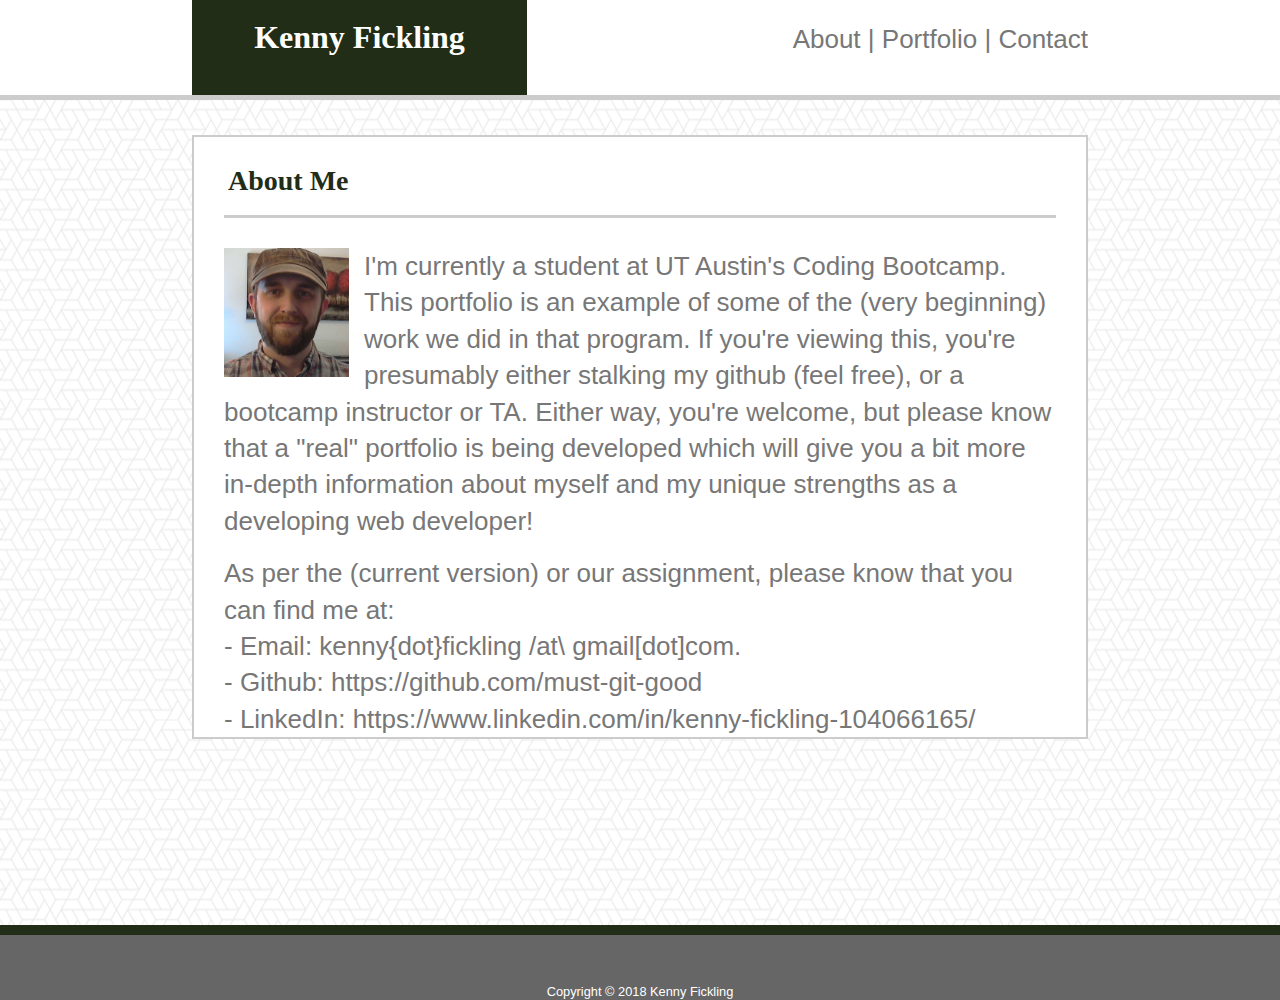
<file: index.html>
<!-- PLEASE NOTE:  I focused (intentionally) on the function of the site, and chose to deviate slightly from the requested design. That said, the goal of responsive-design based on device view-width should be shown clearly enough. -->

<!DOCTYPE html>
<html lang="en-US">
    <head>
        <title>My Portfolio</title>
        <meta http-equiv="Content-Type" content="text/html;charset=UTF-8">
        <meta name="viewport" content="width=device-width, initial-scale=1.0">
        <link rel="stylesheet" type="text/css" href="assets/css/reset.css">
        <link rel="stylesheet" type="text/css" href="assets/css/style.css">
    </head>
    <body>
        <nav>
            <div id="headTitle">
                <span><h1>Kenny Fickling</h1></span>
            </div>
            <div id="headLinks">
                <br>
                <a id ="linkAbout" href="index.html" style="text-decoration: none; color: inherit">About</a> |
                <a id ="linkPortfolio" href="portfolio.html" style="text-decoration: none; color: inherit">Portfolio</a> |
                <a id ="linkContact" href="contact.html" style="text-decoration: none; color: inherit">Contact</a>
            </div>
        </nav>
    <div class="footerWrap"> <!--This is just a wrapper to help address footer behavior.-->                  
        <div class="midBG"> 
            <div class ="midMain">
                <h2>About Me</h2>
                    <p title="Here's a bit about me.">
                        <img id="bioFace" src="assets/images/me.jpg" alt="Kenny's face." title="This guy is learning to code!"/>
                        <p>I'm currently a student at UT Austin's Coding Bootcamp. This portfolio is an example of some of the (very beginning) work we did in that program. If you're viewing this, you're presumably either stalking my github (feel free), or a bootcamp instructor or TA. Either way, you're welcome, but please know that a "real" portfolio is being developed which will give you a bit more in-depth information about myself and my unique strengths as a developing web developer! 
                        </p>
                            <br>
                        <p>As per the (current version) or our assignment, please know that you can find me at:<br>
                            - Email: kenny{dot}fickling /at\ gmail[dot]com.<br> 
                            - Github: https://github.com/must-git-good<br>
                            - LinkedIn: https://www.linkedin.com/in/kenny-fickling-104066165/
                        </p>
                    </p>
            </div>
        </div>
    </div>  <!-- Not hanging, it's the end of the footer-wrapper -->
        <footer>
            <br>
            <br>
            <br>
            <br>
            Copyright © 2018 Kenny Fickling
        </footer> 
    </body>
</html>
</file>
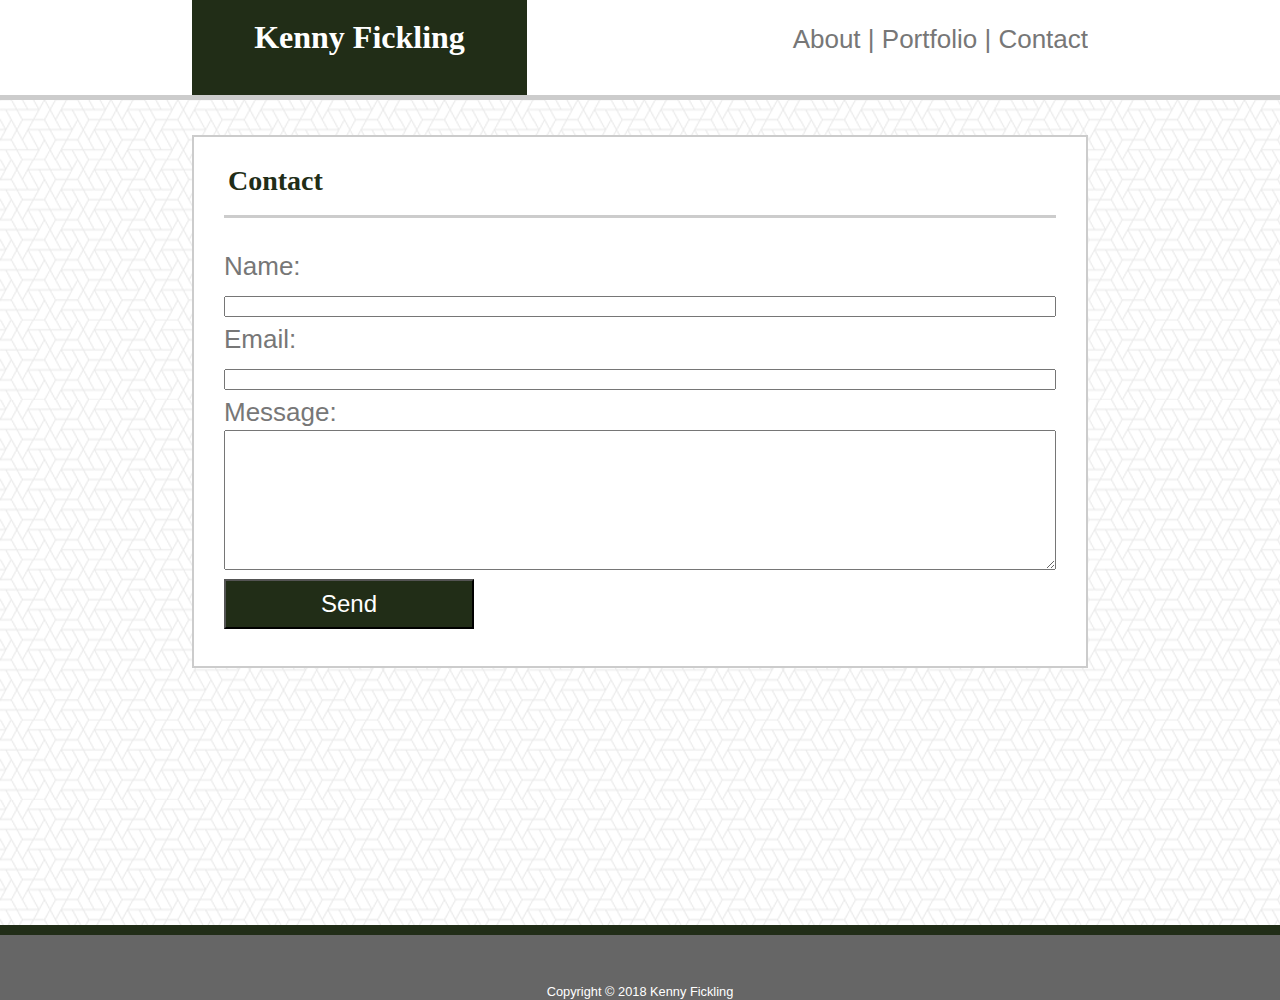
<file: contact.html>
<!DOCTYPE html>
<html lang="en-US">
    <head>
        <title>My Portfolio</title>
        <meta http-equiv="Content-Type" content="text/html;charset=UTF-8">
        <meta name="viewport" content="width=device-width, initial-scale=1.0">
        <link rel="stylesheet" type="text/css" href="assets/css/reset.css">
        <link rel="stylesheet" type="text/css" href="assets/css/style.css">
    </head>

    <body>
        <nav>
            <div id="headTitle">
                <h1>Kenny Fickling</h1>
            </div>
            <div id="headLinks">
                <br>
                <a id ="linkAbout" href="index.html" style="text-decoration: none; color: inherit">About</a> |
                <a id ="linkPortfolio" href="portfolio.html" style="text-decoration: none; color: inherit">Portfolio</a> |
                <a id ="linkContact" href="contact.html" style="text-decoration: none; color: inherit">Contact</a>
            </div>
        </nav>
    <div class="footerWrap"> <!--This is just a wrapper to help address footer behavior.-->
        <div class="midBG">
            <div class ="midMain">
                <h2>Contact</h2>
                    <p title="Here's a bit about me.">
                           
                        <form class="form" action="https://formspree.io/kenny.fickling@gmail.com"
                        method="POST">
                            <p>
                                Name:
                                    <input type="text"  name="Your Full Name">
                                Email:
                                    <input type="email" name="Email">
                                Message:
                                    <textarea type="textarea" name="Message Body"></textarea><br>
                                    <input id="submitButton" type="submit" value="Send"><br><br>
                            </p>
                        </form>
                    </p>
            </div>
        </div>
    </div> <!-- Not hanging, it's the end of the footer-wrapper -->

        <footer>
            <br>
            <br>
            <br>
            <br>
            Copyright © 2018 Kenny Fickling
        </footer> 
    
    </body>
</html>
</file>
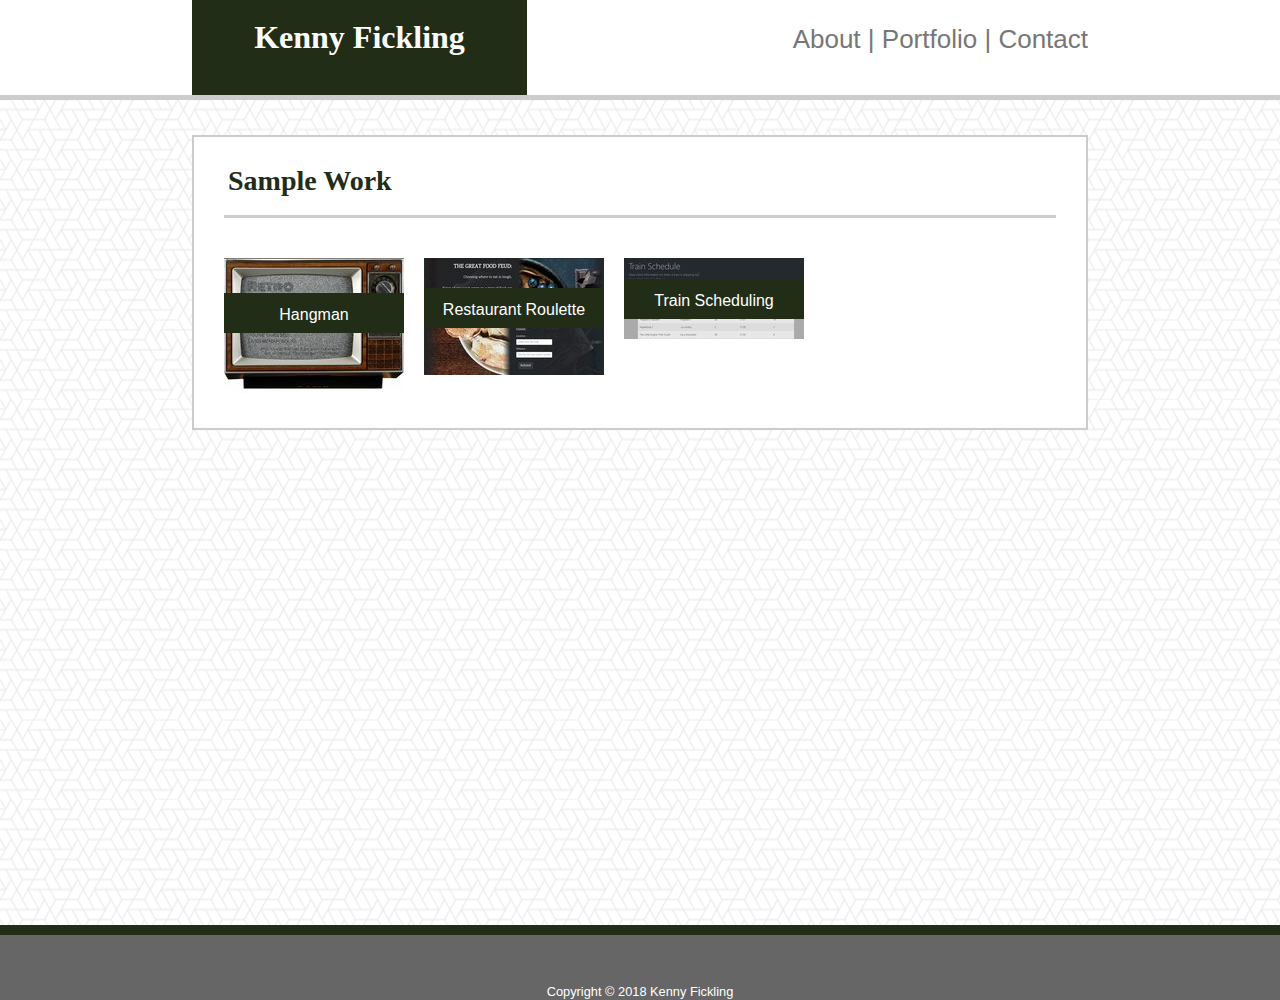
<file: portfolio.html>
<!-- PLEASE NOTE:  I focused (intentionally) on the function of the site, and chose to deviate slightly from the requested design. That said, the goal of responsive-design based on device view-width should be shown clearly enough. -->

<!DOCTYPE html>
<html lang="en-US">
    <head>
        <title>My Portfolio</title>
        <meta http-equiv="Content-Type" content="text/html;charset=UTF-8">
        <meta name="viewport" content="width=device-width, initial-scale=1.0">
        <link rel="stylesheet" type="text/css" href="assets/css/reset.css">
        <link rel="stylesheet" type="text/css" href="assets/css/style.css">
    </head>
    <body>
        <nav>
            <div id="headTitle">
                <h1>Kenny Fickling</h1>
            </div>
            <div id="headLinks">
                <br>
                <a id ="linkAbout" href="index.html" style="text-decoration: none; color: inherit">About</a> |
                <a id ="linkPortfolio" href="portfolio.html" style="text-decoration: none; color: inherit">Portfolio</a> |
                <a id ="linkContact" href="contact.html" style="text-decoration: none; color: inherit">Contact</a>
            </div>
        </nav>
    <div class="footerWrap"> <!--This is just a wrapper to help address footer behavior.-->
        <div class="midBG">
            <div class ="midMain">
                <h2>Sample Work</h2>
                    <p title="Here's a bit about me.">
                        <div id="portFix">
                            <div class ="imgMyWork">
                                <img src="./assets/images/rsz_hangman_preview.jpg" alt="A Link to a Hangman Game" title="Hangman">
                                <a href="https://must-git-good.github.io/hangman/" style="text-decoration: none; color: inherit"><figure class="imgLabel">Hangman</figure></a>
                            </div>
                            <div class ="imgMyWork">
                                <img src="./assets/images/rsz_rr_img.jpg" alt="A Link to Restaurant Roulette" title="A Food Indecision Webpage">
                                <a href="https://wheresdylan.github.io/project_one/" style="text-decoration: none; color: inherit"><figure class="imgLabel">Restaurant Roulette</figure></a>
                            </div>
                            <div class ="imgMyWork">
                                <img src="./assets/images/rsz_train_web_img.jpg" alt="A Link to a Train Scheduler" title="Train Scheduler">
                                <a href="https://must-git-good.github.io/train-tracker/" style="text-decoration: none; color: inherit"><figure class="imgLabel">Train Scheduling</figure></a>
                            </div>
                                <!-- Note the clear float, placement mattered, redo this with the 'proper' clearfix hack (after behavior, etc)-->
                            <p class="cf">  </p>
                        </div>       
                    </p>
            </div>
        </div>
    </div>  <!-- Not hanging, it's the end of the footer-wrapper -->
        <footer>
            <br>
            <br>
            <br>
            <br>
            Copyright © 2018 Kenny Fickling
        </footer> 
    
    </body>
</html>
</file>
<file: assets/css/style.css>
/* <!-- PLEASE NOTE:  I focused (intentionally) on the function of the site, and chose to deviate slightly from the requested design. That said, the goal of responsive-design based on device view-width should be shown clearly enough. --> */


/* --------------------------------------Site-wide functionality ---------------------------------- */
* {
    box-sizing: border-box;
}
.cf {
    clear:both;
}


/* ---------------------------------------- HEADER  --------------------------------------------- */
nav {
    background-color: #ffffff;
    height: 100px;
    border-bottom-style: solid;
    border-bottom-color: #cccccc;
    border-bottom-width: 5px;
    width: 100%;
}
#headTitle {
    background-color: rgb(33,45,23);
    text-align: center;
    height: 95px;
    width: 335px;
    float: left;
    margin-left: 15%;
    line-height: 75px;
    overflow: auto;
}
#headLinks{
    background-color: #ffffff;
    color: #777777;
    float: right;
    font-size: 26px;
    text-align: right;
    width:335px;
    height:75px;

    font-family: Arial, Helvetica, sans-serif;
    margin-right: 15%;
    overflow: auto;
}
/* Leave this with the important modifier for it to function. Deals with the inline styling to remove hyperlinks. */
#linkAbout:hover,#linkPortfolio:hover,#linkContact:hover{
    color: rgb(33,45,23) !important;
}


/* ----------------------------------------- ABOUT PAGE  ------------------------------------------- */

#bioFace{
    width: 140px; 
    padding-top:0;
    padding-right:15px;
    padding-bottom:0px;
    padding-left:0px;
    float: left;
}


/* -------------------------------------------  MAIN BODY   ----------------------------------------- */
body{
    background-image: url("../images/backgrounds/what-the-hex.png");
    background-repeat: repeat;
    background-color: black;
}
.midMain {
    border: solid;
    border-color: #cccccc;
    border-width: 2px;
    display: block;
    text-align: left;
    background-color: #ffffff;
    height: 90%;
    width: auto;
    margin-top: 35px;
    margin-right: 15%;
    margin-bottom: 35px;
    margin-left: 15%;
    overflow: auto;
}


/* -----------------------------------------      FOOTER STUFF    ------------------------------------------------- */
footer {
    height: 75px;
    background-color: #666666;
    font-size: 80%;
    text-align: center;
    color: #ffffff;
    font-family: Arial, Helvetica, sans-serif;
    border-top-style: solid;
    border-top-color: rgb(33,45,23);
    border-top-width: 10px;
    padding-bottom: 10px;
    float: center;
}
.footerWrap {
    min-height: calc(100vh - 110px);
    min-width: 100%;
}


/* ------------------------------------------------- Element Styling  ----------------------------------------------- */
h1 {
    font-family: Georgia, 'Times New Roman', Times, serif;
    color: #ffffff;
    font-weight: bold;
    font-size: 32px;
}
h2 {
    font-family: Georgia, 'Times New Roman', Times, serif;
    color: rgb(33,45,23);
    font-size: 28px;
    font-weight: bold;
    padding-bottom: 20px;
    padding-left:4px;
    border-bottom-style: solid;
    border-bottom-color: #cccccc;
    border-bottom-width: 3px;
    margin: 30px;
}
p {
    font-family: Arial, Helvetica, sans-serif;
    font-size: 26px;
    color: #777777;
    padding-left: 30px;
    padding-right: 30px;
    line-height: 140%;
}


/* -------------------------------------------- PORTFOLIO PAGE ----------------------------------------------- */
.imgMyWork{
    width: 180px;
    height: auto;
    float:left;
    margin: 10px;
    position: relative;
}
.imgLabel{
    position: absolute;
    top: 25%;
    width: 180px;
    height: 40px;
    background-color:rgb(33,45,23); 
    text-align: center;
    font-family: Arial, Helvetica, sans-serif;
    color: #ffffff;
    font-style: bold;
    padding-top: 14px;
}
.imgLabel:hover{
    opacity: .5;
    border: solid;
    border-color: #cccccc;
    border-width: 3px;
    
}
#portFix{
    margin: 20px;
}


/* -------------------------------------------------- CONTACT PAGE --------------------------------------------------------- */
input{
    width: 100%;
}
textarea{
    width: 100%;
    height: 140px;
}
#submitButton {
    height: 50px;
    width: 250px;
    color: white;
    background-color: rgb(33,45,23);
    font-style:bold;
    font-size: 24px;
}
.form{
    height: 300%;
    line-height: 100%;
}


/* ------------------ BEGIN RESPONSIVE STYLING ---------------------------- */
/* NOTE THAT FOR FUTURE REFERENCE IN NEEDED CHANGES I'M LEAVING MUCH COPY-PASTED REDUNANT CODE */
/* 960 */
@media screen and (max-width: 980px){
    nav {
        background-color: #ffffff;
        height: 100px;
        border-bottom-style: solid;
        border-bottom-color: #cccccc;
        border-bottom-width: 5px;
        width: 100%;
        position: relative;
    }
    #headTitle {
        background-color: rgb(33,45,23);
        text-align: center;
        height: 95px;
        width: 335px;
        float: left;
        margin-left: 15%;
        line-height: 75px;
        overflow: auto;
    }
    #headLinks{
        background-color:transparent; /*  Used marker */
        color: #777777;
        float: left; /*  Used marker */
        font-size: 22px; /*  Used marker */
        text-align: center; /*  Used marker */
        width:335px;
        height:75px; 
        position: absolute; /*  Used marker */
        bottom: -15px; /*  Used marker */
        font-family: Arial, Helvetica, sans-serif;
        margin-left: 15%; /*  Used marker */
        overflow: auto;
        clear: both; /*  Used marker */
    }
    /* Leave this as important for it to function. Deals with the inline styling to remove hyperlinks. */
    #linkAbout:hover,#linkPortfolio:hover,#linkContact:hover{
        color: #ffffff !important;
        text-shadow: 1px 1px darkgray;
    }
    
    /* ----------------------------------------- ABOUT PAGE specific ------------------------------------------- */
    
    #bioFace{
        width: 140px; 
        padding-top:0;
        padding-right:15px;
        padding-bottom:0px;
        padding-left:0px;
        float: left;
    }
    
    /* -----------------------------------MAIN BODY styles and placement-------------------------------------- */
    body{
        background-image: url("../images/backgrounds/what-the-hex.png");
        background-repeat: repeat;
        background-color: black;
    }
    
    .midMain {
        border: solid;
        border-color: #cccccc;
        border-width: 2px;
        display: block;
        text-align: left;
        background-color: #ffffff;
        height: 90%;
        width: auto;
        margin-top: 35px;
        margin-right: 15%;
        margin-bottom: 35px;
        margin-left: 15%;
        overflow: auto;
    }
    
    
    /* -------------------------------------- FOOTER STUFF ------------------------------------------------- */
    footer {
        height: 75px;
        background-color: #666666;
        font-size: 80%;
        text-align: center;
        color: #ffffff;
        font-family: Arial, Helvetica, sans-serif;
        border-top-style: solid;
        border-top-color: rgb(33,45,23);
        border-top-width: 10px;
        padding-bottom: 10px;
        float: center;
    }
    .footerWrap {
        min-height: calc(100vh - 110px);
        min-width: 100%;
    }
    
    
    /* -------------------------- Element Styling...maybe eventually move this to its own css file? ------------ */
    h1 {
        font-family: Georgia, 'Times New Roman', Times, serif;
        color: #ffffff;
        font-weight: bold;
        font-size: 32px;
    }
    h2 {
        font-family: Georgia, 'Times New Roman', Times, serif;
        color: rgb(33,45,23);
        font-size: 28px;
        font-weight: bold;
        padding-bottom: 20px;
        padding-left:4px;
        border-bottom-style: solid;
        border-bottom-color: #cccccc;
        border-bottom-width: 3px;
        margin: 30px;
    }
    p {
        font-family: Arial, Helvetica, sans-serif;
        font-size: 26px;
        color: #777777;
        padding-left: 30px;
        padding-right: 30px;
        line-height: 140%;
    }
    
    
    /* ---------------------------------------- PORTFOLIO page specific stuff --------------------------------- */
    .imgMyWork{
        width: 180px;
        height: auto;
        float:left;
        margin: 10px;
        position: relative;
    }
    .imgLabel{
        position: absolute;
        top: 25%;
        width: 180px;
        height: 40px;
        background-color:rgb(33,45,23); 
        text-align: center;
        font-family: Arial, Helvetica, sans-serif;
        color: #ffffff;
        font-style: bold;
        padding-top: 14px;
    }
    .imgLabel:hover{
        opacity: .5;
        border: solid;
        border-color: #cccccc;
        border-width: 3px;
    }
    #portFix{
        margin: 20px;
    }
    /* ---------------------------------------- CONTACT page specific stuff ----------------------------------- */
    input{
        width: 100%;
    }
    textarea{
        width: 100%;
        height: 140px;
    }
    #submitButton {
        height: 50px;
        width: 250px;
        color: white;
        background-color: rgb(33,45,23);
        font-style:bold;
        font-size: 24px;
    }
    .form{
        height: 300%;
        line-height: 100%;
    }
}


        /* 768 */

@media screen and (max-width: 768px){
    nav {
        background-color: #ffffff;
        height: 100px;
        border-bottom-style: solid;
        border-bottom-color: #cccccc;
        border-bottom-width: 5px;
        width: 100%;
        position: relative;
    }
    #headTitle {
        background-color: rgb(33,45,23);
        text-align: center;
        height: 95px;
        width: 335px;
        float: left;
        margin-left: 7%; /*  Used marker */
        line-height: 75px;
        overflow: auto;
    }
    #headLinks{
        background-color:transparent; /*  Used marker */
        color: #777777;
        float: left; /*  Used marker */
        font-size: 22px; /*  Used marker */
        text-align: center; /*  Used marker */
        width:335px;
        height:75px; 
        position: absolute; /*  Used marker */
        bottom: -15px; /*  Used marker */
        font-family: Arial, Helvetica, sans-serif;
        margin-left: 7%; /*  Used marker */
        overflow: auto;
        clear: both; /*  Used marker */
    }
    /* Leave this as important for it to function. Deals with the inline styling to remove hyperlinks. */
    #linkAbout:hover,#linkPortfolio:hover,#linkContact:hover{
        color: #ffffff !important;
        text-shadow: 1px 1px darkgray;
    }
    
    /* ----------------------------------------- ABOUT PAGE specific ------------------------------------------- */
    
    #bioFace{
        width: 140px; 
        padding-top:0;
        padding-right:15px;
        padding-bottom:0px;
        padding-left:0px;
        float: left;
    }
    
    /* -----------------------------------MAIN BODY styles and placement-------------------------------------- */
    body{
        background-image: url("../images/backgrounds/what-the-hex.png");
        background-repeat: repeat;
        background-color: black;
    }
    
    .midMain {
        border: solid;
        border-color: #cccccc;
        border-width: 2px;
        display: block;
        text-align: left;
        background-color: #ffffff;
        height: 90%;
        width: auto;
        margin-top: 35px;
        margin-right: 15%;
        margin-bottom: 35px;
        margin-left: 7%; /*  Used marker */
        overflow: auto;
    }
    
    
    /* -------------------------------------- FOOTER STUFF ------------------------------------------------- */
    footer {
        height: 75px;
        background-color: #666666;
        font-size: 80%;
        text-align: center;
        color: #ffffff;
        font-family: Arial, Helvetica, sans-serif;
        border-top-style: solid;
        border-top-color: rgb(33,45,23);
        border-top-width: 10px;
        padding-bottom: 10px;
        float: center;
    }
    .footerWrap {
        min-height: calc(100vh - 110px);
        min-width: 100%;
    }
    
    
    /* -------------------------- Element Styling...maybe eventually move this to its own css file? ------------ */
    h1 {
        font-family: Georgia, 'Times New Roman', Times, serif;
        color: #ffffff;
        font-weight: bold;
        font-size: 32px;
    }
    h2 {
        font-family: Georgia, 'Times New Roman', Times, serif;
        color: rgb(33,45,23);
        font-size: 28px;
        font-weight: bold;
        padding-bottom: 20px;
        padding-left:4px;
        border-bottom-style: solid;
        border-bottom-color: #cccccc;
        border-bottom-width: 3px;
        margin: 30px;
    }
    p {
        font-family: Arial, Helvetica, sans-serif;
        font-size: 20px;  /*  Used marker */
        color: #777777;
        padding-left: 30px;
        padding-right: 30px;
        line-height: 140%;
    }
    
    
    /* ---------------------------------------- PORTFOLIO page specific stuff --------------------------------- */
    .imgMyWork{
        width: 180px;
        height: auto;
        float:left;
        margin: 10px;
        position: relative;
    }
    .imgLabel{
        position: absolute;
        top: 25%;
        width: 180px;
        height: 40px;
        background-color:rgb(33,45,23); 
        text-align: center;
        font-family: Arial, Helvetica, sans-serif;
        color: #ffffff;
        font-style: bold;
        padding-top: 14px;
    }
    .imgLabel:hover{
        opacity: .5;
        border: solid;
        border-color: #cccccc;
        border-width: 3px;
    }
    #portFix{
        margin: 20px;
    }
    /* ---------------------------------------- CONTACT page specific stuff ----------------------------------- */
    input{
        width: 100%;
    }
    
    textarea{
        width: 100%;
        height: 140px;
    }
    #submitButton {
        height: 50px;
        width: 250px;
        color: white;
        background-color: rgb(33,45,23);
        font-style:bold;
        font-size: 24px;
    }
    .form{
        height: 300%;
        line-height: 100%;
    }
}



/* 640 */



@media screen and (max-width: 640px){
    nav {
        background-color: rgb(33,45,23);  /*  Used marker */
        height: 100px;
        border-bottom-style: solid;
        border-bottom-color: #cccccc;
        border-bottom-width: 5px;
        width: 100%;
        position: relative;
    }
    #headTitle {
        background-color: rgb(33,45,23);
        text-align: center;
        height: 95px;
        width: 100%; /*  Used marker */
        float: left;
        margin-left: 0%; /*  Used marker */
        line-height: 75px;
        overflow: auto;
    }
    #headLinks{
        background-color:transparent; /*  Used marker */
        color: #777777;
        float: left; /*  Used marker */
        font-size: 22px; /*  Used marker */
        text-align: center; /*  Used marker */
        width:100%; /*  Used marker */
        height:75px; 
        position: absolute; /*  Used marker */
        bottom: -15px; /*  Used marker */
        font-family: Arial, Helvetica, sans-serif;
        margin-left: 0%; /*  Used marker */
        overflow: auto;
        clear: both; /*  Used marker */
    }
    /* Leave this as important for it to function. Deals with the inline styling to remove hyperlinks. */
    #linkAbout:hover,#linkPortfolio:hover,#linkContact:hover{
        color: #ffffff !important;
        text-shadow: 1px 1px darkgray;
    }
    
    /* ----------------------------------------- ABOUT PAGE specific ------------------------------------------- */
    
    #bioFace{
        width: 140px; 
        padding-top:0;
        padding-right:15px;
        padding-bottom:0px;
        padding-left:0px;
        float: left;
    }
    
    /* -----------------------------------MAIN BODY styles and placement-------------------------------------- */
    body{
        background-image: url("../images/backgrounds/what-the-hex.png");
        background-repeat: repeat;
        background-color: black;
    }
    
    .midMain {
        border: solid;
        border-color: #cccccc;
        border-width: 2px;
        display: block;
        text-align: left;
        background-color: #ffffff;
        height: 90%;
        width: auto;
        margin-top: 35px;
        margin-right: 2%; /*  Used marker */
        margin-bottom: 35px;
        margin-left: 2%; /*  Used marker */
        overflow: auto;
        min-width: 335px;   /*  Used marker */
    }
    
    
    /* -------------------------------------- FOOTER STUFF ------------------------------------------------- */
    footer {
        height: 75px;
        background-color: #666666;
        font-size: 80%;
        text-align: center;
        color: #ffffff;
        font-family: Arial, Helvetica, sans-serif;
        border-top-style: solid;
        border-top-color: rgb(33,45,23);
        border-top-width: 10px;
        padding-bottom: 10px;
        float: center;
    }
    .footerWrap {
        min-height: calc(100vh - 110px);
        min-width: 100%;
    }
    
    
    /* -------------------------- Element Styling...maybe eventually move this to its own css file? ------------ */
    h1 {
        font-family: Georgia, 'Times New Roman', Times, serif;
        color: #ffffff;
        font-weight: bold;
        font-size: 32px;
    }
    h2 {
        font-family: Georgia, 'Times New Roman', Times, serif;
        color: rgb(33,45,23);
        font-size: 28px;
        font-weight: bold;
        padding-bottom: 20px;
        padding-left:4px;
        border-bottom-style: solid;
        border-bottom-color: #cccccc;
        border-bottom-width: 3px;
        margin: 30px;
    }
    p {
        font-family: Arial, Helvetica, sans-serif;
        font-size: 16px;  /*  Used marker */
        color: #777777;
        padding-left: 30px;
        padding-right: 30px;
        line-height: 140%;
    }
    
    
    /* ---------------------------------------- PORTFOLIO page specific stuff --------------------------------- */
    .imgMyWork{
        width: 180px;
        height: auto;
        float:left;
        margin: 10px;
        position: relative;
    }
    .imgLabel{
        position: absolute;
        top: 25%;
        width: 180px;
        height: 40px;
        background-color:rgb(33,45,23); 
        text-align: center;
        font-family: Arial, Helvetica, sans-serif;
        color: #ffffff;
        font-style: bold;
        padding-top: 14px;
    }
    .imgLabel:hover{
        opacity: .5;
        border: solid;
        border-color: #cccccc;
        border-width: 3px;
        
    }
    #portFix{
        margin: 20px;
    }
    /* ---------------------------------------- CONTACT page specific stuff ----------------------------------- */
    input{
        width: 100%;
    }
    textarea{
        width: 100%;
        height: 140px;
    }
    #submitButton {
        height: 50px;
        width: 250px;
        color: white;
        background-color: rgb(33,45,23);
        font-style:bold;
        font-size: 24px;
    }
    .form{
        height: 300%;
        line-height: 100%;
    }
}


/* --------------------------End. Add new code here that still needs review/testing ----------------------- */
</file>
